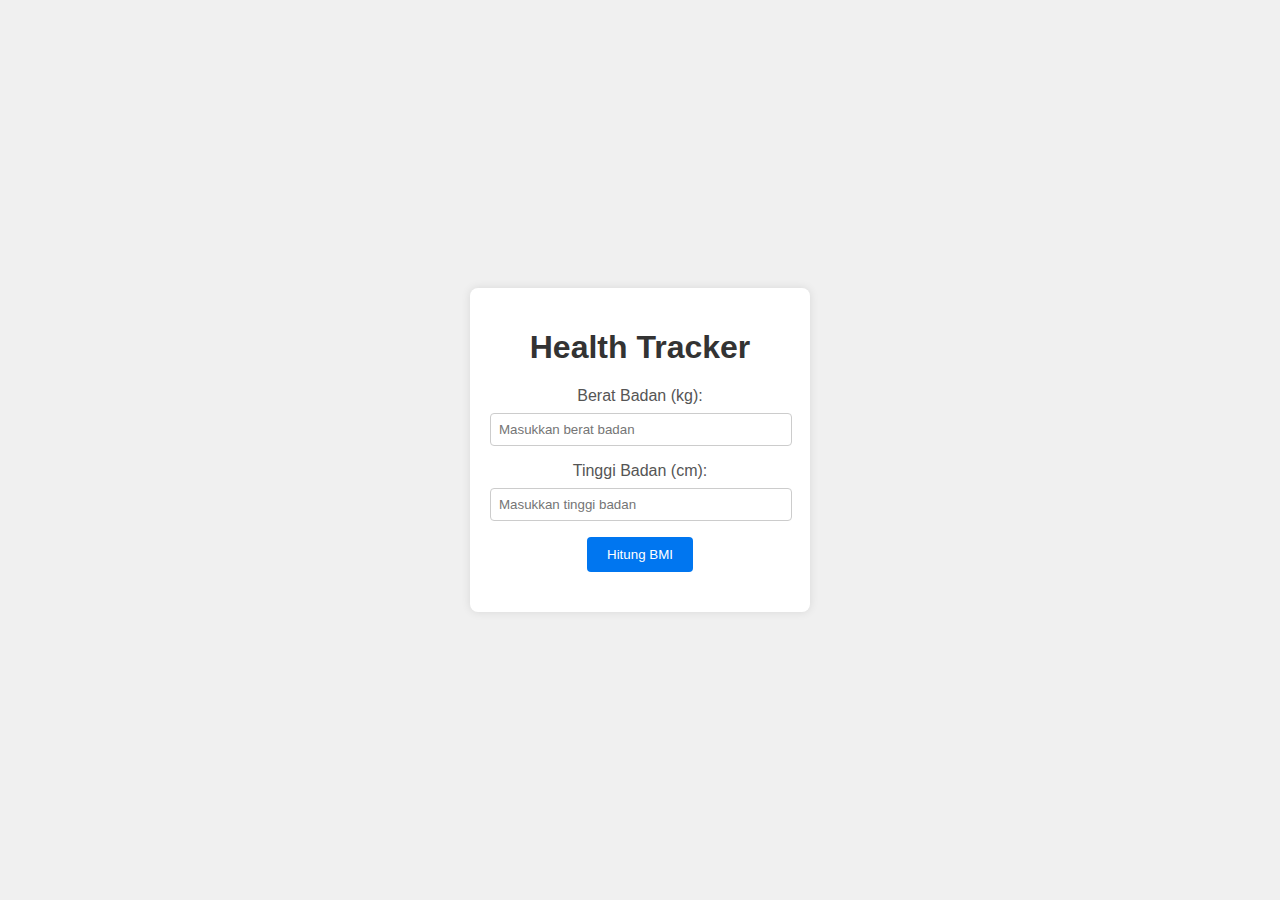
<file: health-tracker.html>
<!DOCTYPE html>
<html lang="en">
<head>
    <meta charset="UTF-8">
    <meta name="viewport" content="width=device-width, initial-scale=1.0">

    <title>Health Tracker</title>
    <style>
        body {
    font-family: 'Arial', sans-serif;
    background-color: #f0f0f0;
    margin: 0;
    display: flex;
    align-items: center;
    justify-content: center;
    height: 100vh;
}

.container-health {
    background-color: #fff;
    padding: 20px;
    border-radius: 8px;
    box-shadow: 0 0 10px rgba(0, 0, 0, 0.1);
    text-align: center;
    width: 300px; /* Lebarkan kontainer untuk tampilan yang lebih baik pada perangkat berukuran kecil */
}

h1 {
    color: #333;
}

label {
    display: block;
    margin-bottom: 8px;
    color: #555;
}

input {
    width: calc(100% - 16px);
    padding: 8px;
    margin-bottom: 16px;
    border: 1px solid #ccc;
    border-radius: 4px;
}

button {
    background-color: #0076f0;
    color: #fff;
    padding: 10px 20px;
    border: none;
    border-radius: 4px;
    cursor: pointer;
    transition: background-color 0.3s ease;
}

button:hover {
    background-color: #45a049;
}

#result {
    margin-top: 20px;
    font-weight: bold;
    color: #333;
}

    </style>
</head>
<body>
    <div class="container-health">
        <h1>Health Tracker</h1>
        <div>
            <label for="weight">Berat Badan (kg):</label>
            <input type="number" id="weight" placeholder="Masukkan berat badan">
        </div>
        <div>
            <label for="height">Tinggi Badan (cm):</label>
            <input type="number" id="height" placeholder="Masukkan tinggi badan">
        </div>
        <button onclick="calculateBMI()">Hitung BMI</button>
        <div id="result"></div>
    </div>

    <script src="assets/js/health-tracker.js"></script>
</body>
</html>
</file>
